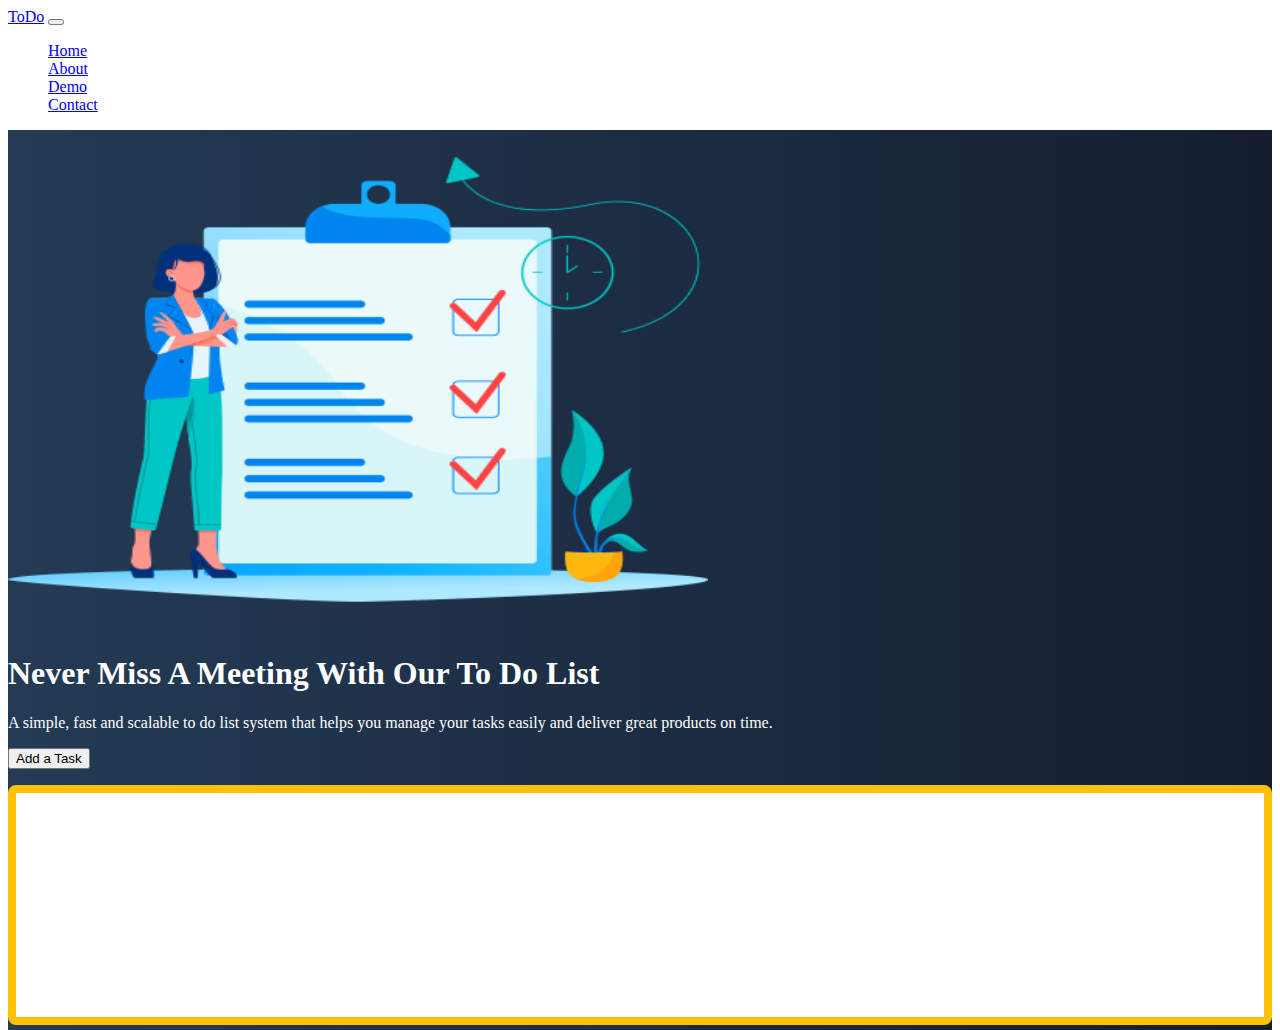
<file: index.html>
<!doctype html>
<html lang="en">

<head>
    <title>First Project v1.1</title>
    <!-- Required meta tags -->
    <meta charset="utf-8">
    <meta name="viewport" content="width=device-width, initial-scale=1, shrink-to-fit=no">

    <!-- Bootstrap CSS -->
    <link href="https://cdn.jsdelivr.net/npm/bootstrap@5.1.1/dist/css/bootstrap.min.css" rel="stylesheet"
        integrity="sha384-F3w7mX95PdgyTmZZMECAngseQB83DfGTowi0iMjiWaeVhAn4FJkqJByhZMI3AhiU" crossorigin="anonymous">

        <link href="css/site.css" rel="stylesheet">
    <!-- Convert this to an external style sheet -->
</head>

<body>
    <nav class="navbar navbar-expand-md navbar-dark fixed-top">
        <div class="container-fluid">
            <a class="navbar-brand" href="#">ToDo</a>
            <button class="navbar-toggler" type="button" data-bs-toggle="collapse" data-bs-target="#navbarCollapse"
                aria-controls="navbarCollapse" aria-expanded="false" aria-label="Toggle navigation">
                <span class="navbar-toggler-icon"></span>
            </button>
            <div class="collapse navbar-collapse" id="navbarCollapse">
                <ul class="navbar-nav me-auto mb-2 mb-md-0">
                    <li class="nav-item">
                        <a class="nav-link active" aria-current="page" href="#">Home</a>
                    </li>
                    <li class="nav-item">
                        <a class="nav-link" href="#">About</a>
                    </li>
                    <li class="nav-item">
                        <a class="nav-link" href="#">Demo</a>
                    </li>
                    <li class="nav-item">
                        <a class="nav-link" href="#">Contact</a>
                    </li>
                </ul>
            </div>
        </div>
    </nav>
    <!-- ======= Hero Section ======= -->
    <main id="hero">
        <div class="container col-xxl-8 px-4 py-5">
            <div class="row flex-lg-row-reverse align-items-center g-5 py-5">
                <div class="col-10 col-sm-8 col-lg-6">
                    <img src="/img/ToDoList.png"
                        class="d-block mx-lg-auto img-fluid" alt="Bootstrap Themes" width="700" height="500"
                        loading="lazy">
                </div>
                <div class="col-lg-6">
                    <h1 class="display-5 fw-bold lh-1 mb-3">Never Miss A Meeting With Our To Do List</h1>
                    <p class="lead">A simple, fast and scalable to do list system that helps you manage your tasks easily
                        and deliver great products on time.
                    </p>
                    <div class="d-grid gap-2 d-md-flex justify-content-md-start">
                        <button type="button" onclick="addTask()" class="btn btn-warning btn-lg px-4 me-md-2">Add a Task</button>
                    </div>
                    <div class="taskContainer off-bottom" id="taskItems">
                        <div class="scrollbox">
                          <ul id="list" class="list list-group"></ul>
                        </div>
                    </div>
                </div>
            </div>
        </div>
    </main>
    <!-- Bootstrap JS -->
    <script src="https://cdn.jsdelivr.net/npm/bootstrap@5.1.1/dist/js/bootstrap.bundle.min.js"
        integrity="sha384-/bQdsTh/da6pkI1MST/rWKFNjaCP5gBSY4sEBT38Q/9RBh9AH40zEOg7Hlq2THRZ" crossorigin="anonymous">
    </script>
    <script src="js/site.js"></scriptsrc>"</script>
</body>

</html>
</file>
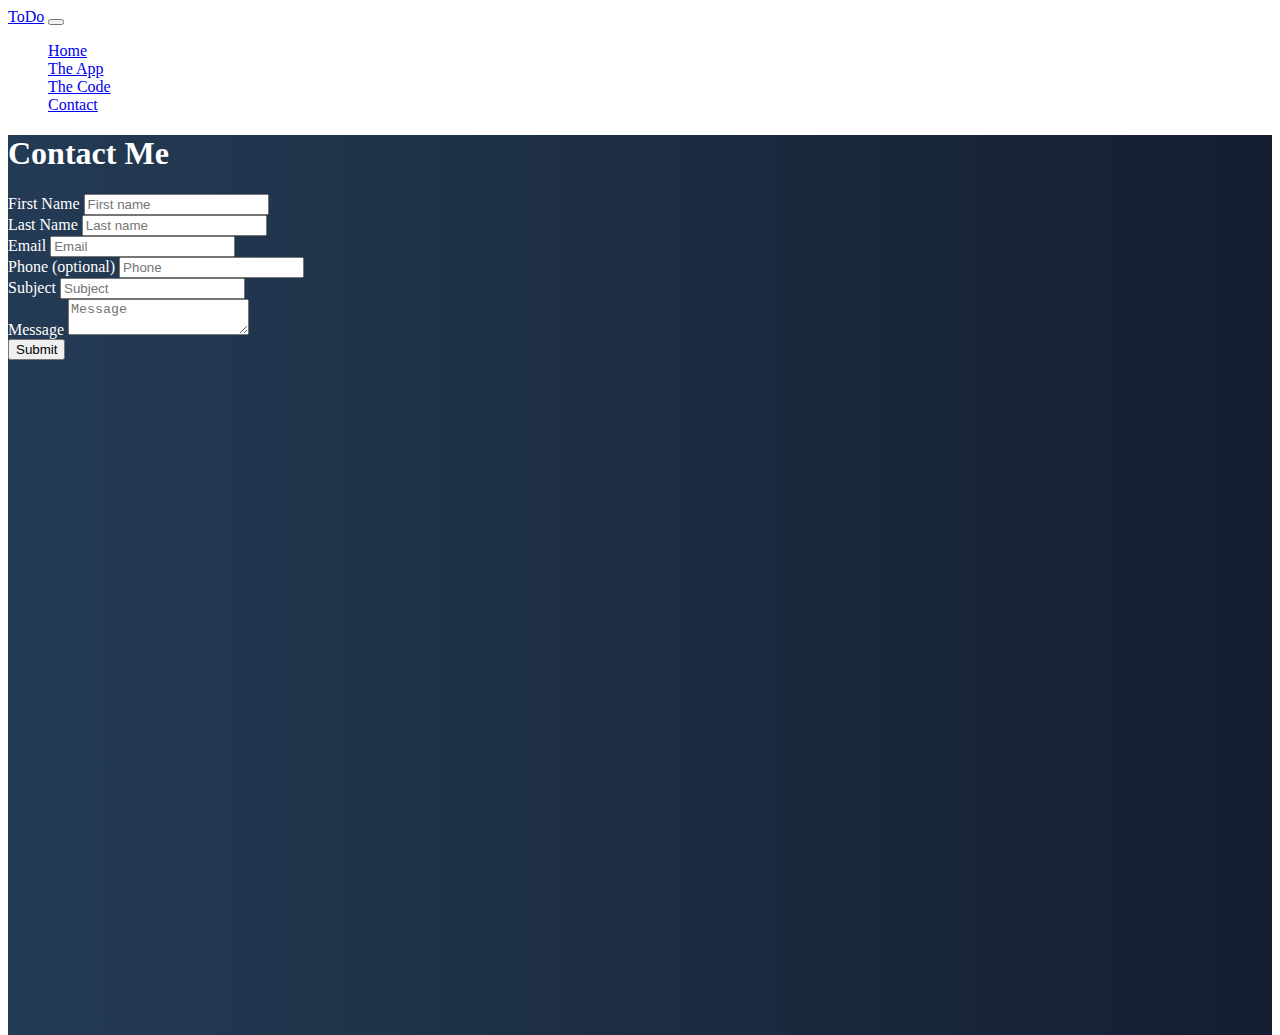
<file: contact.html>
<!doctype html>
<html lang="en">

<head>
    <title>First Project v1.1</title>
    <!-- Required meta tags -->
    <meta charset="utf-8">
    <meta name="viewport" content="width=device-width, initial-scale=1, shrink-to-fit=no">

    <!-- Bootstrap CSS -->
    <link href="https://cdn.jsdelivr.net/npm/bootstrap@5.1.1/dist/css/bootstrap.min.css" rel="stylesheet"
        integrity="sha384-F3w7mX95PdgyTmZZMECAngseQB83DfGTowi0iMjiWaeVhAn4FJkqJByhZMI3AhiU" crossorigin="anonymous">

        <link href="css/site.css" rel="stylesheet">
</head>

<body>
    <nav class="navbar navbar-expand-md navbar-dark fixed-top">
        <div class="container-fluid">
            <a class="navbar-brand" href="#">ToDo</a>
            <button class="navbar-toggler" type="button" data-bs-toggle="collapse" data-bs-target="#navbarCollapse"
                aria-controls="navbarCollapse" aria-expanded="false" aria-label="Toggle navigation">
                <span class="navbar-toggler-icon"></span>
            </button>
            <div class="collapse navbar-collapse" id="navbarCollapse">
                <ul class="navbar-nav me-auto mb-2 mb-md-0">
                    <li class="nav-item">
                        <a class="nav-link active" aria-current="page" href="index.html">Home</a>
                    </li>
                    <li class="nav-item">
                        <a class="nav-link" href="#">The App</a>
                    </li>
                    <li class="nav-item">
                        <a class="nav-link" href="#">The Code</a>
                    </li>
                    <li class="nav-item">
                        <a class="nav-link active" href="contact.html">Contact</a>
                    </li>
                </ul>
            </div>
        </div>
    </nav>
    <!-- ======= Hero Section ======= -->
    <main id="hero">
        <div class="container col-xxl-8 px-4 py-5">
            <h1 class="text-center mb-3">Contact Me</h1>
            <form name="ToDo-ContactForm" method="POST" data-netlify-recaptcha="true" data-netlify="true">
                <div class="row mb-1">
                    <div class="col">
                        <label class="form-label">First Name</label>
                        <input type="text" name="firstName" class="form-control" placeholder="First name"
                            aria-label="First name" required>
                    </div>
                    <div class="col">
                        <label class="form-label">Last Name</label>
                        <input type="text" name="lastName" class="form-control" placeholder="Last name"
                            aria-label="Last name" required>
                    </div>
                </div>
                <div class="row mb-1">
                    <div class="col">
                        <label class="form-label">Email</label>
                        <input type="email" name="email" class="form-control" placeholder="Email"
                            aria-label="Email" required>
                    </div>
                    <div class="col">
                        <label class="form-label">Phone (optional)</label>
                        <input type="text" name="phone" class="form-control" placeholder="Phone" aria-label="Phone">
                    </div>
                </div>
                <div class="row mb-1">
                    <div class="col">
                        <label class="form-label">Subject</label>
                        <input type="text" name="subject" class="form-control" placeholder="Subject"
                            aria-label="Subject" required>
                    </div>
                </div>
                <div class="row mb-1">
                    <div class="col">
                        <label class="form-label">Message</label>
                        <textarea type="text" name="message" class="form-control" placeholder="Message"
                            aria-label="Message" required></textarea>
                    </div>
                </div>
                <div data-netlify-recaptcha="true" data-netlify="true"></div>
                <button type="submit" class="btn btn-primary mt-2">Submit</button>
            </form>
        </div>
    </main>
    <!-- Bootstrap JS -->
    <script src="https://cdn.jsdelivr.net/npm/bootstrap@5.1.1/dist/js/bootstrap.bundle.min.js"
        integrity="sha384-/bQdsTh/da6pkI1MST/rWKFNjaCP5gBSY4sEBT38Q/9RBh9AH40zEOg7Hlq2THRZ" crossorigin="anonymous">
    </script>
</body>

</html>
</file>
<file: css/site.css>
body,
html {

    color: white;
    height: 100%;
}

#hero {
    min-height: 100vh;
    background: #141E30;
    /* fallback for old browsers */
    background: -webkit-linear-gradient(to right, #243B55, #141E30);
    /* Chrome 10-25, Safari 5.1-6 */
    background: linear-gradient(to right, #243B55, #141E30);
    /* W3C, IE 10+/ Edge, Firefox 16+, Chrome 26+, Opera 12+, Safari 7+ */
}

.taskContainer {
    background-color: white;
    border: solid .5em #ffc107;
    border-radius: .5em;
    box-sizing: border-box;
    flex: 0 0 30%;
    height: 240px;
    margin-top: 1em;
    overflow: auto;
}


#taskItems {
    overflow: hidden;
    position: relative;

}

#taskItems .scrollbox {
    height: 100%;
    overflow: auto;
}


.list {
    list-style: none;
    margin: 0;
    padding: 0;
}

.item {
    background-color: lightgray;
    color: #212121;
    margin: .25em;
    padding: .5em;
}
</file>
